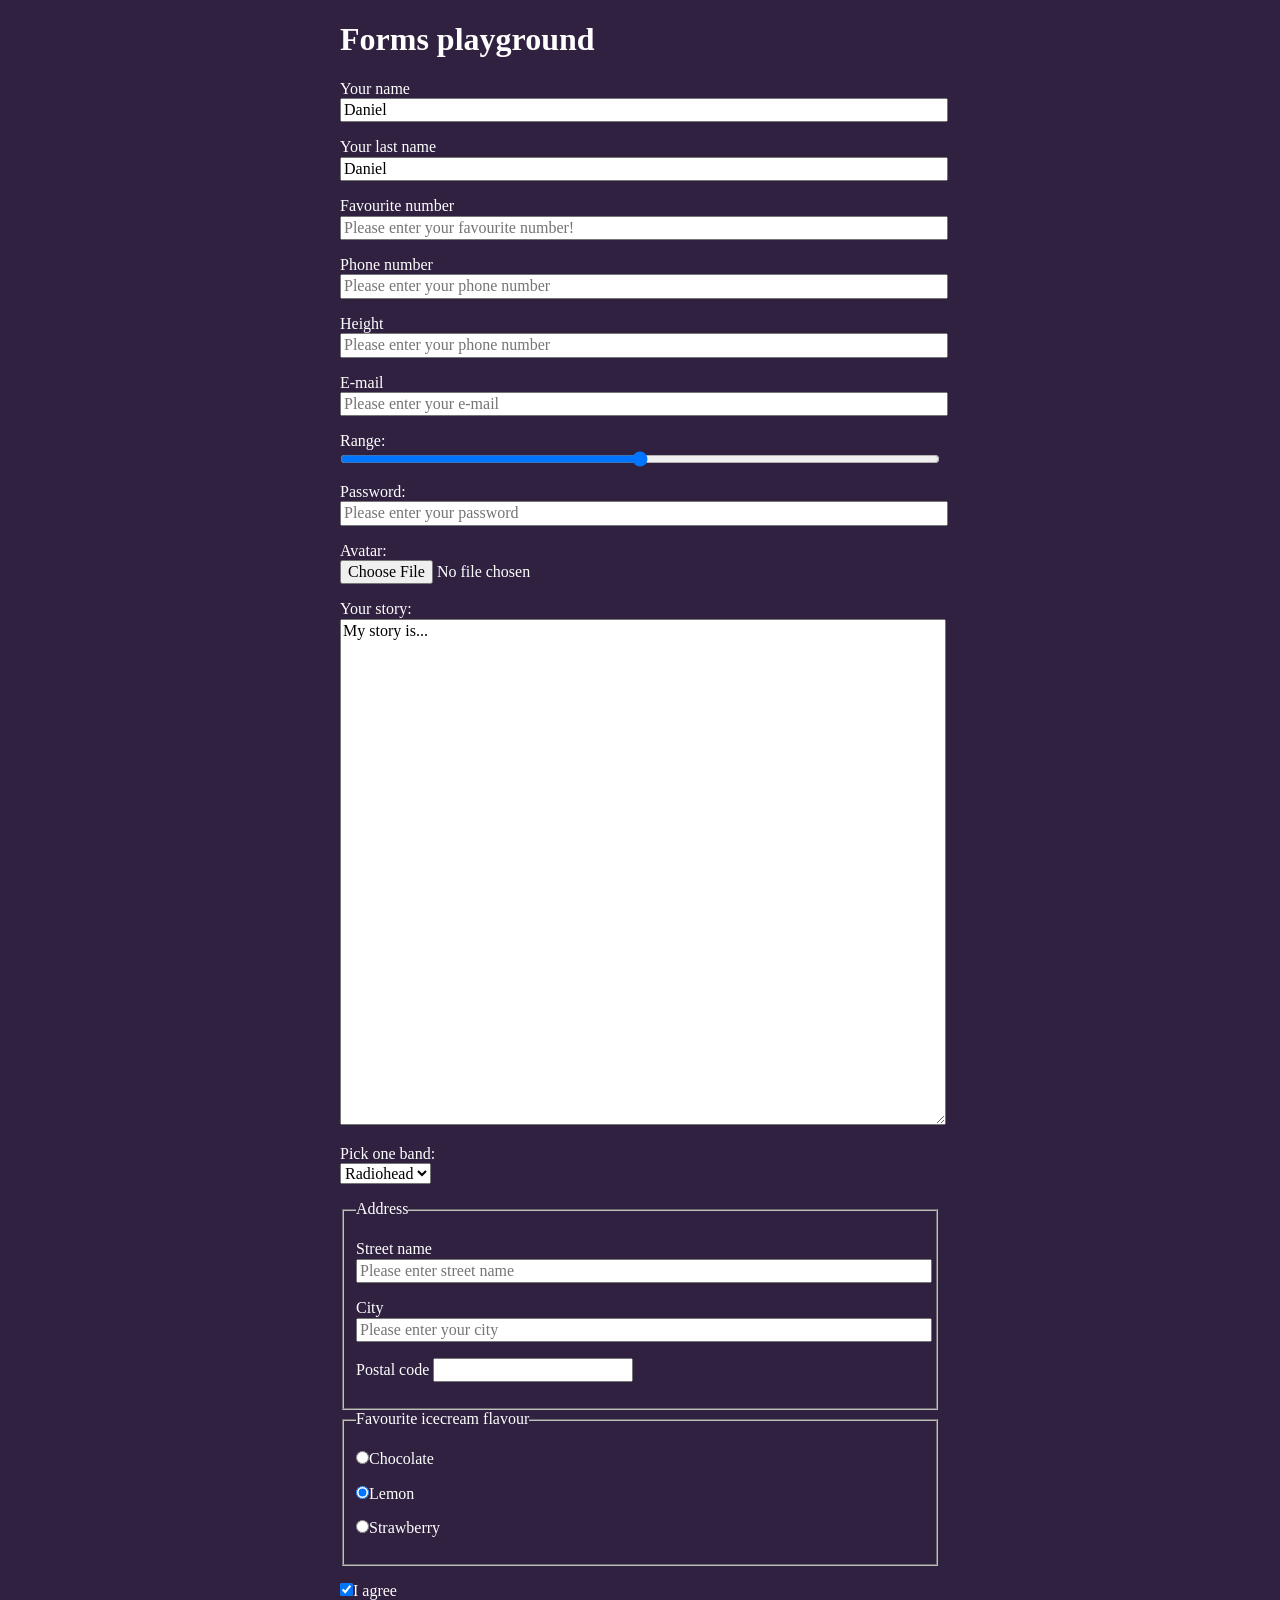
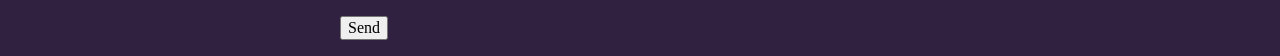
<file: formular-playground/index.html>
<!DOCTYPE html>
<html lang="en">
  <head>
    <meta charset="UTF-8" />
    <meta
      name="viewport"
      content="width=
    
    , initial-scale=1.0"
    />
    <title>Forms playground</title>
    <link href="normalize.css" rel="stylesheet" type="text/css" />
    <link href="style.css" rel="stylesheet" type="text/css" />
  </head>
  <body>
    <main>
      <h1>Forms playground</h1>
      <form method="post" action="https://dev.cotenfrontend.pl" class="form">


        <p>
          <label for="firstName">Your name</label>
          <input
            class="form__item"
            type="text"
            value="Daniel"
            placeholder="Please enter your name"
            id="firstName"
            name="firstName"
          />
        </p>

        <p>
          <label for="lastName">Your last name</label>
          <input
            required
            class="form__item"
            type="text"
            value="Daniel"
            placeholder="Please enter your last name"
            id="lastName"
            name="lastNamee"
          />
        </p>

        <p>
          <label>
            Favourite number
            <input
              class="form__item"
              id="favouriteNumber"
              type="number"
              placeholder="Please enter your favourite number!"
              id="favouriteNumber"
              name="favouriteNumber"
            />
          </label>
        </p>

        <p>
          <label>
            Phone number
            <input
              class="form__item"
              id="phoneNumber"
              type="tel"
              placeholder="Please enter your phone number"
              id="phoneNumbermber"
              name="phoneNumber"
            />
          </label>
        </p>

        <p>
          <label>
            Height
            <input
              class="form__item"
              id="phoneNumber"
              type="tel"
              placeholder="Please enter your phone number"
              id="phoneNumbermber"
              name="phoneNumber"
            />
          </label>
        </p>


        <p>
          <label>
            E-mail
            <input
              class="form__item"
              id="email"
              type="tel"
              placeholder="Please enter your e-mail"
              id="email"
              name="email"
            />
          </label>
        </p>

        <p>
          <label>
            Range:
            <input
              class="form__item range--js"
              id="email"
              type="range"
              name="email"
              min="0"
              max="100"
              step="10"
            />
          </label>
        </p>

        <p>
          <label>
            Password:
            <input
              class="form__item"
              id="password"
              name="password"
              type="password"
              placeholder="Please enter your password"
              type="password"
            />
          </label>
        </p>

        <p>
          <label>
            Avatar:
            <input class="form__item" id="avatar" name="avatar" type="file" />
          </label>
        </p>


        <p>
          <label for="yourStory">Your story:
          
  </label>
       
<textarea name="yourStory" id="yourStory">My story is...</textarea>


</p>







        <p>
          <label for="band">Pick one band:</label>

          <select name="band" id="band">
            <option value="band-1">Radiohead</option>
            <option value="band-2">Metallica</option>
            <option value="band-3">Nirvana</option>
          </select>
        </p>

        <fieldset>
          <legend>Address</legend>

          <p>
            <label>
              Street name
              <input
                class="form__item"
                type="text"
                placeholder="Please enter street name"
                id="streetName"
                name="streetName"
              />
            </label>
          </p>

          <p>
            <label
              >City
              <input
                class="form__item"
                type="text"
                placeholder="Please enter your city"
                id="city"
                name="city"
              />
            </label>
          </p>



<p>

  <label>
Postal code 
<input name="postalCode"  pattern="[0-9]{2}-[0-9]{3}">


  </label>
</p>




        </fieldset>

        <fieldset>
          <legend>Favourite icecream flavour</legend>
          <p>
            <label
              ><input
                name="iceCream"
                type="radio"
                value="chocolate"
              />Chocolate</label
            >
          </p>

          <p>
            <label
              ><input
                name="iceCream"
                checked
                type="radio"
                value="lemon"
              />Lemon</label
            >
          </p>

          <p>
            <label
              ><input
                name="iceCream"
                type="radio"
                value="strawberry"
              />Strawberry</label
            >
          </p>
        </fieldset>

        <p>
          <label>
            <input name="agreement" checked type="checkbox" value="agree" />I
            agree</label
          >
        </p>




        <p>
          <label>
            <input name="agreement" type="submit" value="Send" />
           
          
        </p>




      </form>
    </main>
  </body>
</html>
</file>
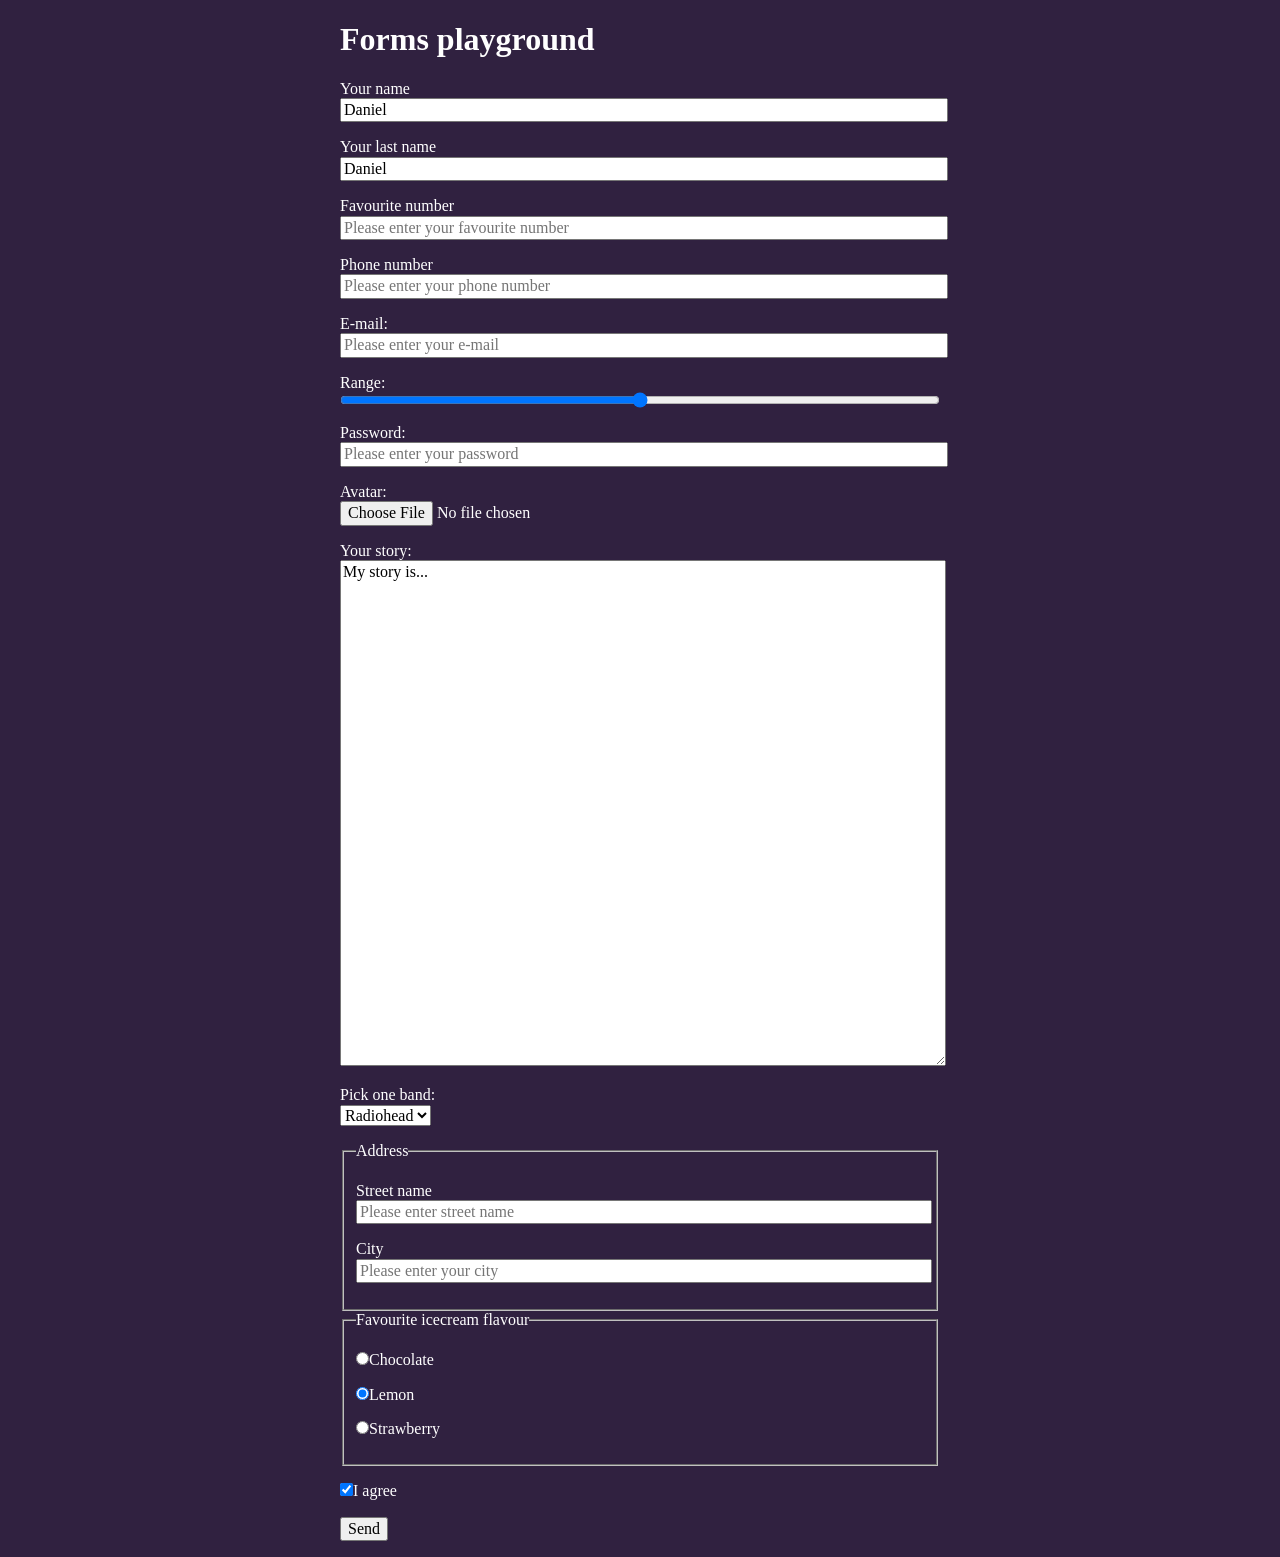
<file: Formularz/index.html>
<!DOCTYPE html>
<html lang="en">
  <head>
    <meta charset="UTF-8" />
    <meta
      name="viewport"
      content="width=
    
    , initial-scale=1.0"
    />
    <title>Forms playground</title>
    <link href="normalize.css" rel="stylesheet" type="text/css" />
    <link href="style.css" rel="stylesheet" type="text/css" />
  </head>
  <body>
    <main>
      <h1>Forms playground</h1>
      <form class="form">
        <p>
          <label for="firstName">Your name</label>
          <input
            class="form__item"
            type="text"
            value="Daniel"
            placeholder="Please enter your name"
            id="firstName"
            name="firstName"
          />
        </p>

        <p>
          <label for="lastName">Your last name</label>
          <input
            class="form__item"
            type="text"
            value="Daniel"
            placeholder="Please enter your last name"
            id="lastName"
            name="lastName"
          />
        </p>

        <p>
          <label>
            Favourite number
            <input
              class="form__item"
              id="favouriteNumber"
              type="number"
              placeholder="Please enter your favourite number"
              id="favouriteNumber"
              name="favouriteNumber"
            />
          </label>
        </p>

        <p>
          <label>
            Phone number
            <input
              class="form__item"
              id="phoneNumber"
              type="tel"
              placeholder="Please enter your phone number"
              id="phoneNumbermber"
              name="phoneNumber"
            />
          </label>
        </p>

        <p>
          <label>
            E-mail:
            <input
              class="form__item"
              id="email"
              type="tel"
              placeholder="Please enter your e-mail"
              id="email"
              name="email"
            />
          </label>
        </p>

        <p>
          <label>
            Range:
            <input
              class="form__item range--js"
              id="email"
              type="range"
              name="email"
              min="0"
              max="100"
              step="10"
            />
          </label>
        </p>

        <p>
          <label>
            Password:
            <input
              class="form__item"
              id="password"
              name="password"
              type="password"
              placeholder="Please enter your password"
              type="password"
            />
          </label>
        </p>

        <p>
          <label>
            Avatar:
            <input class="form__item" id="avatar" name="avatar" type="file" />
          </label>
        </p>









        <p>
          <label for="yourStory">Your story:
          
  </label>
       
<textarea name="yourStory" id="yourStory">My story is...</textarea>


</p>







        <p>
          <label for="band">Pick one band:</label>

          <select name="band" id="band">
            <option value="band-1">Radiohead</option>
            <option value="band-2">Metallica</option>
            <option value="band-3">Nirvana</option>
          </select>
        </p>

        <fieldset>
          <legend>Address</legend>

          <p>
            <label>
              Street name
              <input
                class="form__item"
                type="text"
                placeholder="Please enter street name"
                id="streetName"
                name="streetName"
              />
            </label>
          </p>

          <p>
            <label
              >City
              <input
                class="form__item"
                type="text"
                placeholder="Please enter your city"
                id="city"
                name="city"
              />
            </label>
          </p>
        </fieldset>

        <fieldset>
          <legend>Favourite icecream flavour</legend>
          <p>
            <label
              ><input
                name="iceCream"
                type="radio"
                value="chocolate"
              />Chocolate</label
            >
          </p>

          <p>
            <label
              ><input
                name="iceCream"
                checked
                type="radio"
                value="lemon"
              />Lemon</label
            >
          </p>

          <p>
            <label
              ><input
                name="iceCream"
                type="radio"
                value="strawberry"
              />Strawberry</label
            >
          </p>
        </fieldset>

        <p>
          <label>
            <input name="agreement" checked type="checkbox" value="agree" />I
            agree</label
          >
        </p>




        <p>
          <label>
            <input name="agreement" type="submit" value="Send" />
           
          
        </p>




      </form>
    </main>
  </body>
</html>
</file>
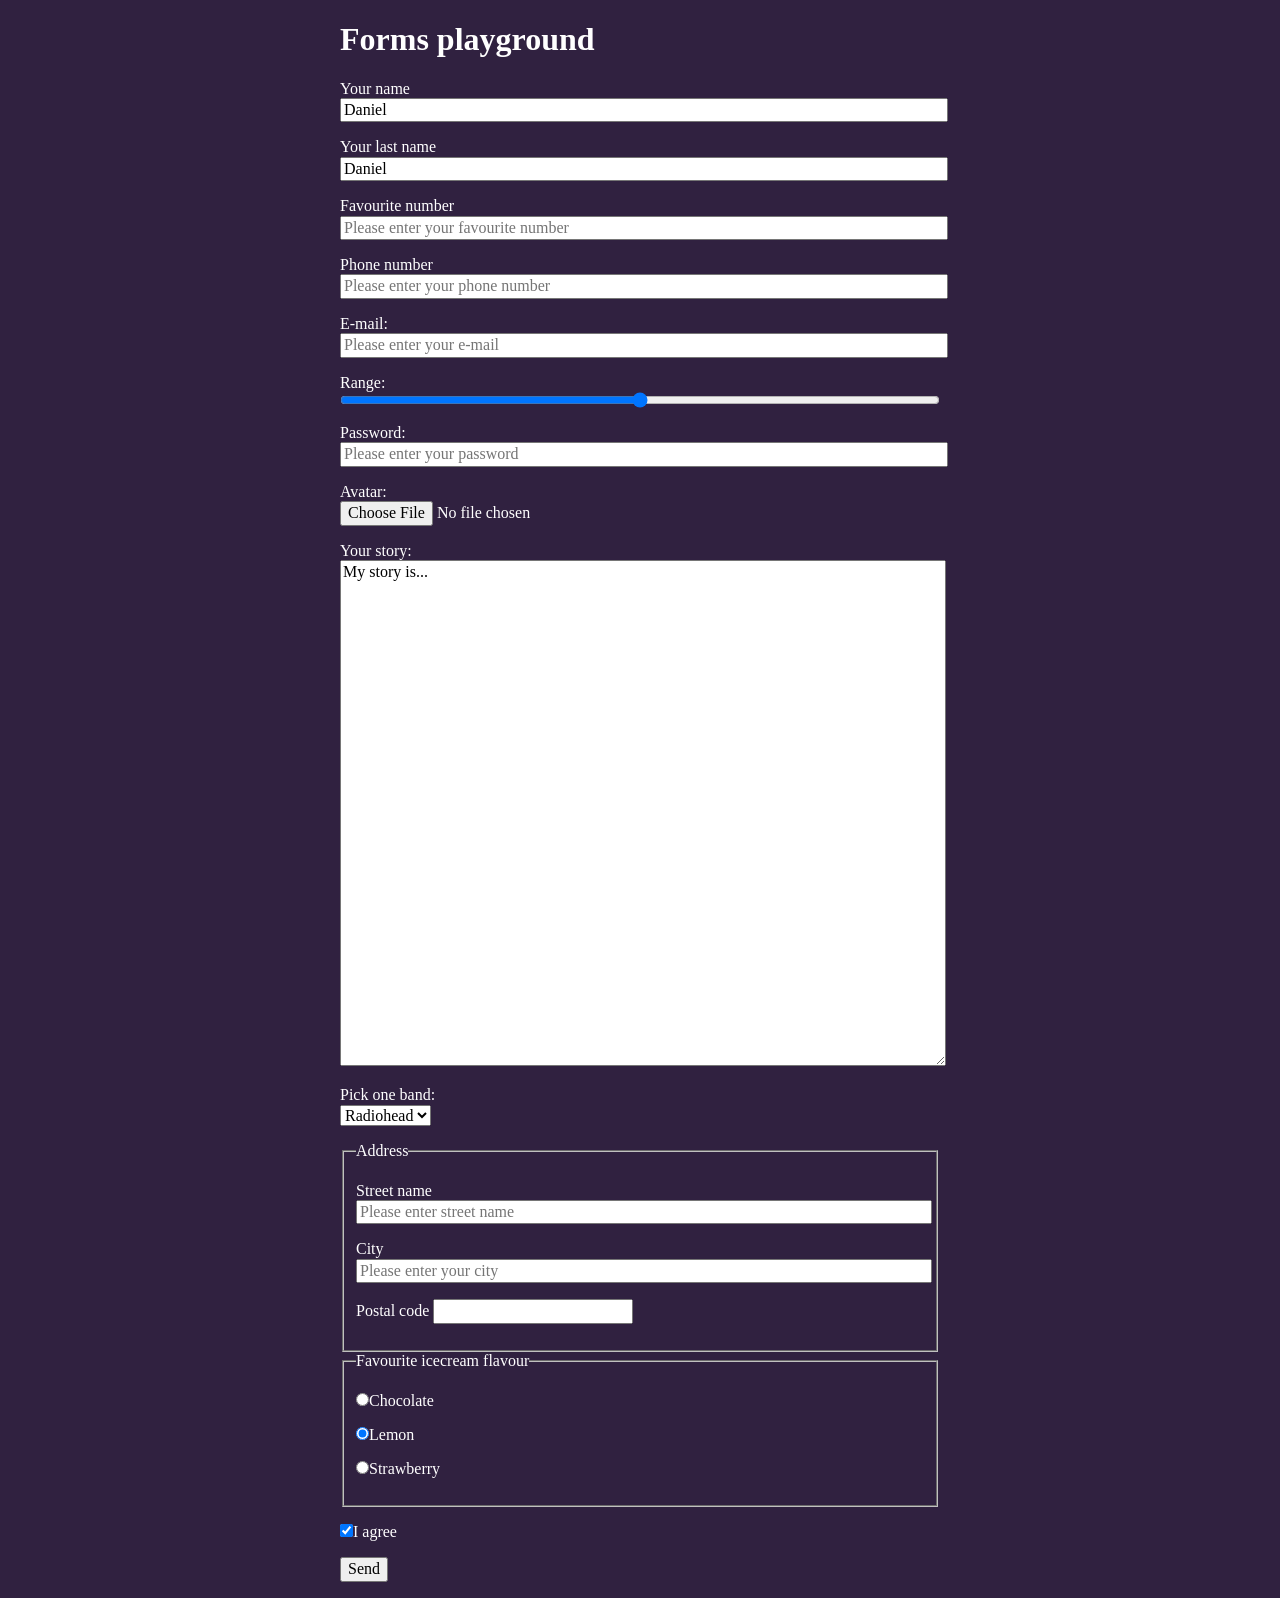
<file: formularz/index.html>
<!DOCTYPE html>
<html lang="en">
  <head>
    <meta charset="UTF-8" />
    <meta
      name="viewport"
      content="width=
    
    , initial-scale=1.0"
    />
    <title>Forms playground</title>
    <link href="normalize.css" rel="stylesheet" type="text/css" />
    <link href="style.css" rel="stylesheet" type="text/css" />
  </head>
  <body>
    <main>
      <h1>Forms playground</h1>
      <form method="post" action="https://dev.cotenfrontend.pl" class="form">


        <p>
          <label for="firstName">Your name</label>
          <input
            class="form__item"
            type="text"
            value="Daniel"
            placeholder="Please enter your name"
            id="firstName"
            name="firstName"
          />
        </p>

        <p>
          <label for="lastName">Your last name</label>
          <input
            required
            class="form__item"
            type="text"
            value="Daniel"
            placeholder="Please enter your last name"
            id="lastName"
            name="lastName"
          />
        </p>

        <p>
          <label>
            Favourite number
            <input
              class="form__item"
              id="favouriteNumber"
              type="number"
              placeholder="Please enter your favourite number"
              id="favouriteNumber"
              name="favouriteNumber"
            />
          </label>
        </p>

        <p>
          <label>
            Phone number
            <input
              class="form__item"
              id="phoneNumber"
              type="tel"
              placeholder="Please enter your phone number"
              id="phoneNumbermber"
              name="phoneNumber"
            />
          </label>
        </p>

        <p>
          <label>
            E-mail:
            <input
              class="form__item"
              id="email"
              type="tel"
              placeholder="Please enter your e-mail"
              id="email"
              name="email"
            />
          </label>
        </p>

        <p>
          <label>
            Range:
            <input
              class="form__item range--js"
              id="email"
              type="range"
              name="email"
              min="0"
              max="100"
              step="10"
            />
          </label>
        </p>

        <p>
          <label>
            Password:
            <input
              class="form__item"
              id="password"
              name="password"
              type="password"
              placeholder="Please enter your password"
              type="password"
            />
          </label>
        </p>

        <p>
          <label>
            Avatar:
            <input class="form__item" id="avatar" name="avatar" type="file" />
          </label>
        </p>


        <p>
          <label for="yourStory">Your story:
          
  </label>
       
<textarea name="yourStory" id="yourStory">My story is...</textarea>


</p>







        <p>
          <label for="band">Pick one band:</label>

          <select name="band" id="band">
            <option value="band-1">Radiohead</option>
            <option value="band-2">Metallica</option>
            <option value="band-3">Nirvana</option>
          </select>
        </p>

        <fieldset>
          <legend>Address</legend>

          <p>
            <label>
              Street name
              <input
                class="form__item"
                type="text"
                placeholder="Please enter street name"
                id="streetName"
                name="streetName"
              />
            </label>
          </p>

          <p>
            <label
              >City
              <input
                class="form__item"
                type="text"
                placeholder="Please enter your city"
                id="city"
                name="city"
              />
            </label>
          </p>



<p>

  <label>
Postal code 
<input name="postalCode"  pattern="[0-9]{2}-[0-9]{3}">


  </label>
</p>




        </fieldset>

        <fieldset>
          <legend>Favourite icecream flavour</legend>
          <p>
            <label
              ><input
                name="iceCream"
                type="radio"
                value="chocolate"
              />Chocolate</label
            >
          </p>

          <p>
            <label
              ><input
                name="iceCream"
                checked
                type="radio"
                value="lemon"
              />Lemon</label
            >
          </p>

          <p>
            <label
              ><input
                name="iceCream"
                type="radio"
                value="strawberry"
              />Strawberry</label
            >
          </p>
        </fieldset>

        <p>
          <label>
            <input name="agreement" checked type="checkbox" value="agree" />I
            agree</label
          >
        </p>




        <p>
          <label>
            <input name="agreement" type="submit" value="Send" />
           
          
        </p>




      </form>
    </main>
  </body>
</html>
</file>
<file: formular-playground/style.css>
@media screen;


body {
  background: #302140;
  color: #fff;
  display: flex;
  align-items: center;
  justify-content: center;
  min-height: 100vh;
}

.form {
  width: 600px;
}

.form__item {
  display: block;
  width: 100%;
}

.form label {
  display: block;
}

.form textarea {
  width: 100%;
  height: 500px;
}
</file>
<file: Formularz/style.css>
body {
  background: #302140;
  color: #fff;
  display: flex;
  align-items: center;
  justify-content: center;
  min-height: 100vh;
}

.form {
  width: 600px;
}

.form__item {
  display: block;
  width: 100%;
}

.form label {
  display: block;
}

.form textarea {
  width: 100%;
  height: 500px;
}
</file>
<file: formularz/style.css>
body {
  background: #302140;
  color: #fff;
  display: flex;
  align-items: center;
  justify-content: center;
  min-height: 100vh;
}

.form {
  width: 600px;
}

.form__item {
  display: block;
  width: 100%;
}

.form label {
  display: block;
}

.form textarea {
  width: 100%;
  height: 500px;
}
</file>
